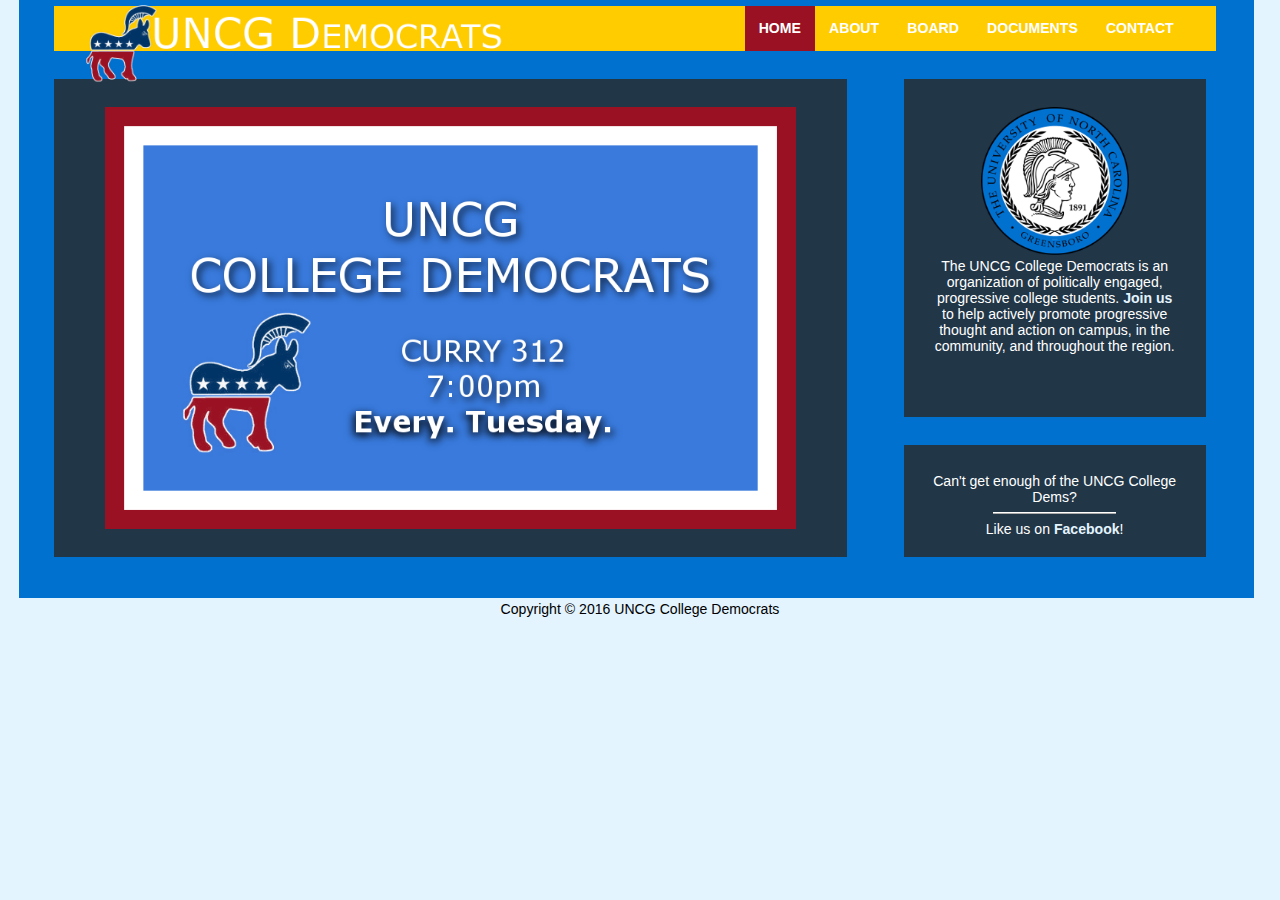
<file: index.html>
<!DOCTYPE html>
<html>
<head>
	<title>UNCG College Democrats</title>
	<link rel="stylesheet" type="text/css" href="stylesheet.css"> 
</head>
<body>

<div id="wrapper">

<ul id="nav">
	<img src="img/logo2.png" class="logo" alt="UNCG College Democrats" title="UNCG College Democrats"/>
	<a href="contact.html"><li>CONTACT</li>	</a>
	<a href="documents.html"><li>DOCUMENTS</li></a>
	<a href="board.html"><li>BOARD</li></a>
	<a href="about.html"><li>ABOUT</li></a>
	<a href="index.html"><li class="active">HOME</li></a>

</ul>
<div class="box1">
<!-- Images must be 900wx550h or larger at same aspect ratio -->
	<img src="img/flier.png" class="splash"/>
	<img src="img/slide1.png" class="splash"/>
	<img src="img/slide2.png" class="splash"/>
	<img src="img/slide3.png" class="splash"/>
</div>

<script>
var myIndex = 0;
carousel();

function carousel() {
    var i;
    var x = document.getElementsByClassName("splash");
    for (i = 0; i < x.length; i++) {
       x[i].style.display = "none";  
    }
    myIndex++;
    if (myIndex > x.length) {myIndex = 1}    
    x[myIndex-1].style.display = "block";  
    setTimeout(carousel, 5000); // Change image every 5 seconds
}
</script>

<div class="box2"><img src="img/mindem.png" class=centeredimg" id="minervalogo"/><br/>The UNCG College Democrats is an organization of politically engaged, progressive college students. <strong><a href="contact.html">Join us</a></strong> to help actively promote progressive thought and action on campus, in the community, and throughout the region.</div>

<div class="box3">Can't get enough of the UNCG College Dems?<hr style="width: 50%;"/>Like us on <strong><a href="https://www.facebook.com/uncgdemocrats/">Facebook</a></strong>!</div>

</div>

<div id="footer">Copyright &copy; 2016 UNCG College Democrats</div>

</body>
</html>
</file>
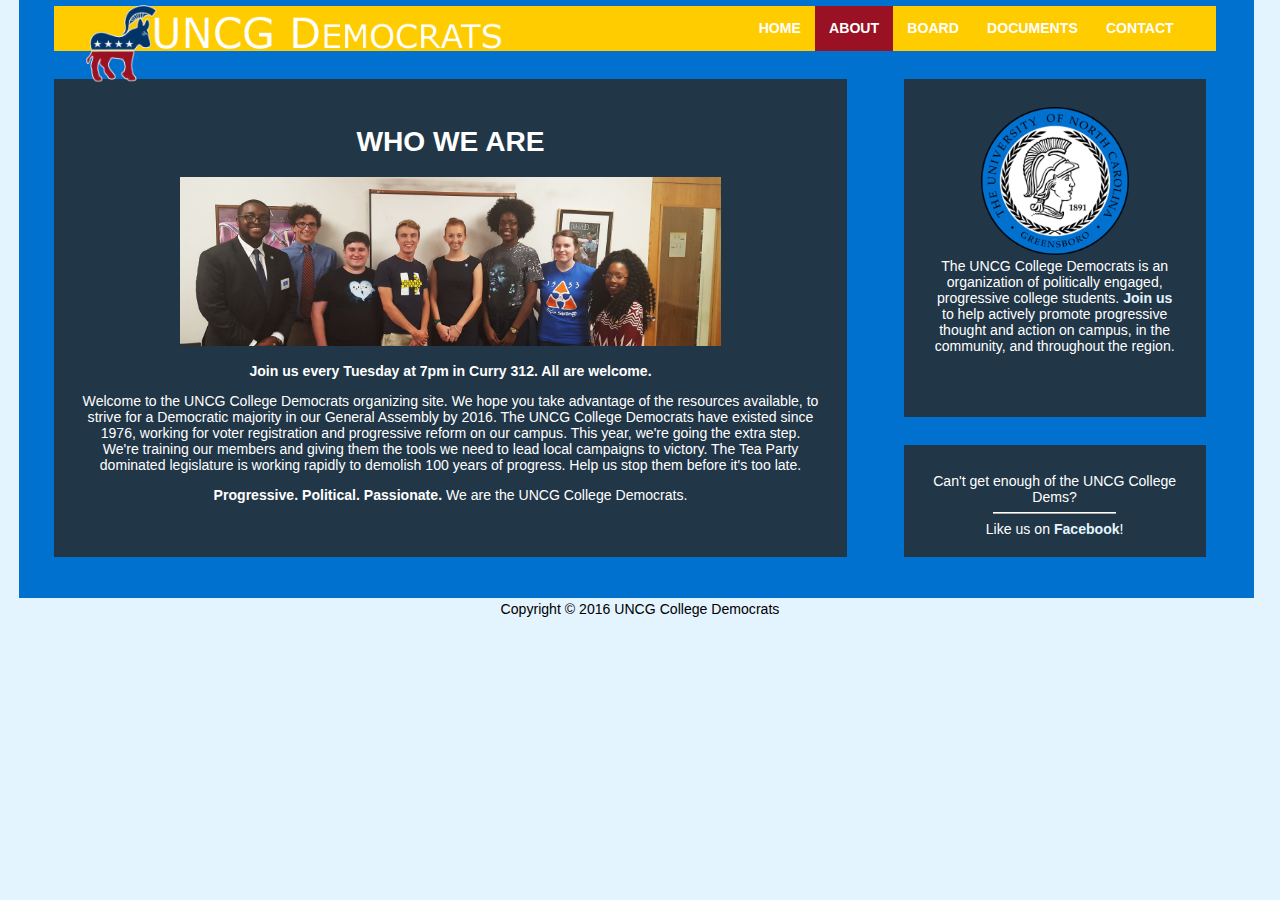
<file: about.html>
<!DOCTYPE html>
<html>
<head>
	<title>UNCG College Democrats</title>
	<link rel="stylesheet" type="text/css" href="stylesheet.css"> 
</head>
<body>

<div id="wrapper">

<ul id="nav">
	<img src="img/logo2.png" class="logo" alt="UNCG College Democrats" title="UNCG College Democrats"/>
	<a href="contact.html"><li>CONTACT</li>	</a>
	<a href="documents.html"><li>DOCUMENTS</li></a>
	<a href="board.html"><li>BOARD</li></a>
	<a href="about.html"><li class="active">ABOUT</li></a>
	<a href="index.html"><li>HOME</li></a>

</ul>
<div class="box1"><h1>WHO WE ARE</h1>

<img class="centeredimg" src="img/about.png" id="aboutpic" />

<p><strong>Join us every Tuesday at 7pm in Curry 312. All are welcome.</strong></p>

<p>Welcome to the UNCG College Democrats organizing site. We hope you take advantage of the resources available, to strive for a Democratic majority in our General Assembly by 2016. The UNCG College Democrats have existed since 1976, working for voter registration and progressive reform on our campus. This year, we're going the extra step. We're training our members and giving them the tools we need to lead local campaigns to victory. The Tea Party dominated legislature is working rapidly to demolish 100 years of progress. Help us stop them before it's too late.</p>

<p><strong>Progressive. Political. Passionate.</strong>  We are the UNCG College Democrats.</p></div>

<div class="box2"><img src="img/mindem.png" class=centeredimg" id="minervalogo"/><br/>The UNCG College Democrats is an organization of politically engaged, progressive college students. <strong><a href="contact.html">Join us</a></strong> to help actively promote progressive thought and action on campus, in the community, and throughout the region.</div>

<div class="box3">Can't get enough of the UNCG College Dems?<hr style="width: 50%;"/>Like us on <strong><a href="https://www.facebook.com/uncgdemocrats/">Facebook</a></strong>!</div>

</div>

<div id="footer">Copyright &copy; 2016 UNCG College Democrats</div>

</body>
</html>
</file>
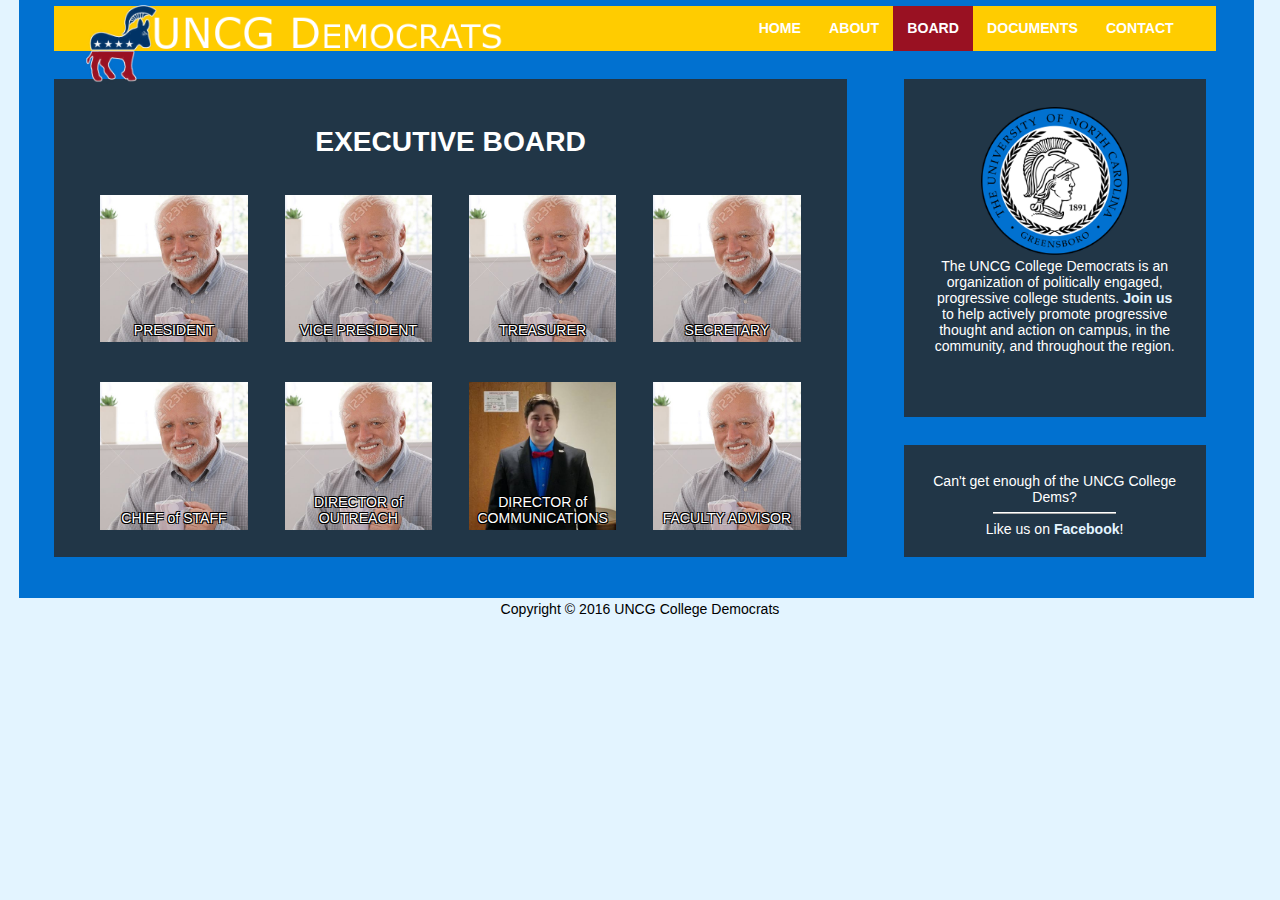
<file: board.html>
<!DOCTYPE html>
<html>
<head>
	<title>UNCG College Democrats</title>
	<link rel="stylesheet" type="text/css" href="stylesheet.css"> 
</head>
<body>

<div id="wrapper">

<ul id="nav">
	<img src="img/logo2.png" class="logo" alt="UNCG College Democrats" title="UNCG College Democrats"/>
	<a href="contact.html"><li>CONTACT</li>	</a>
	<a href="documents.html"><li>DOCUMENTS</li></a>
	<a href="board.html"><li class="active">BOARD</li></a>
	<a href="about.html"><li>ABOUT</li></a>
	<a href="index.html"><li>HOME</li></a>

</ul>
<div class="box1"><h1>EXECUTIVE BOARD</h1>

	<div class="imgholder">

		<a class="boardlink" href="board/president.html"><div class="caption">PRESIDENT</div><img class="boardimg" src="img/president.png"/></a>
		
	</div><div class="imgholder">

		<a class="boardlink" href="board/vicepresident.html"><div class="caption">VICE PRESIDENT</div><img class="boardimg" src="img/vicepresident.png"/></a>
		
	</div><div class="imgholder">

		<a class="boardlink" href="board/treasurer.html"><div class="caption">TREASURER</div><img class="boardimg" src="img/treasurer.png"/></a>
		
	</div><div class="imgholder">

		<a class="boardlink" href="board/secretary.html"><div class="caption">SECRETARY</div><img class="boardimg" src="img/secretary.png"/></a>
		
	</div><div class="imgholder">

		<a class="boardlink" href="board/chiefofstaff.html"><div class="caption">CHIEF of STAFF</div><img class="boardimg" src="img/chiefofstaff.png"/></a>
		
	</div><div class="imgholder">

		<a class="boardlink" href="board/outreach.html"><div class="caption">DIRECTOR of OUTREACH</div><img class="boardimg" src="img/outreach.png"/></a>
		
	</div><div class="imgholder">

		<a class="boardlink" href="board/communications.html"><div class="caption">DIRECTOR of COMMUNICATIONS</div><img class="boardimg" src="img/communications.png"/></a>
		
	</div><div class="imgholder">

		<a class="boardlink" href="board/advisor.html"><div class="caption">FACULTY ADVISOR</div><img class="boardimg" src="img/advisor.png"/></a>
		
	</div>
		
</div>

<div class="box2"><img src="img/mindem.png" class=centeredimg" id="minervalogo"/><br/>The UNCG College Democrats is an organization of politically engaged, progressive college students. <strong><a href="contact.html">Join us</a></strong> to help actively promote progressive thought and action on campus, in the community, and throughout the region.</div>

<div class="box3">Can't get enough of the UNCG College Dems?<hr style="width: 50%;"/>Like us on <strong><a href="https://www.facebook.com/uncgdemocrats/">Facebook</a></strong>!</div>

</div>

<div id="footer">Copyright &copy; 2016 UNCG College Democrats</div>

</body>
</html>
</file>
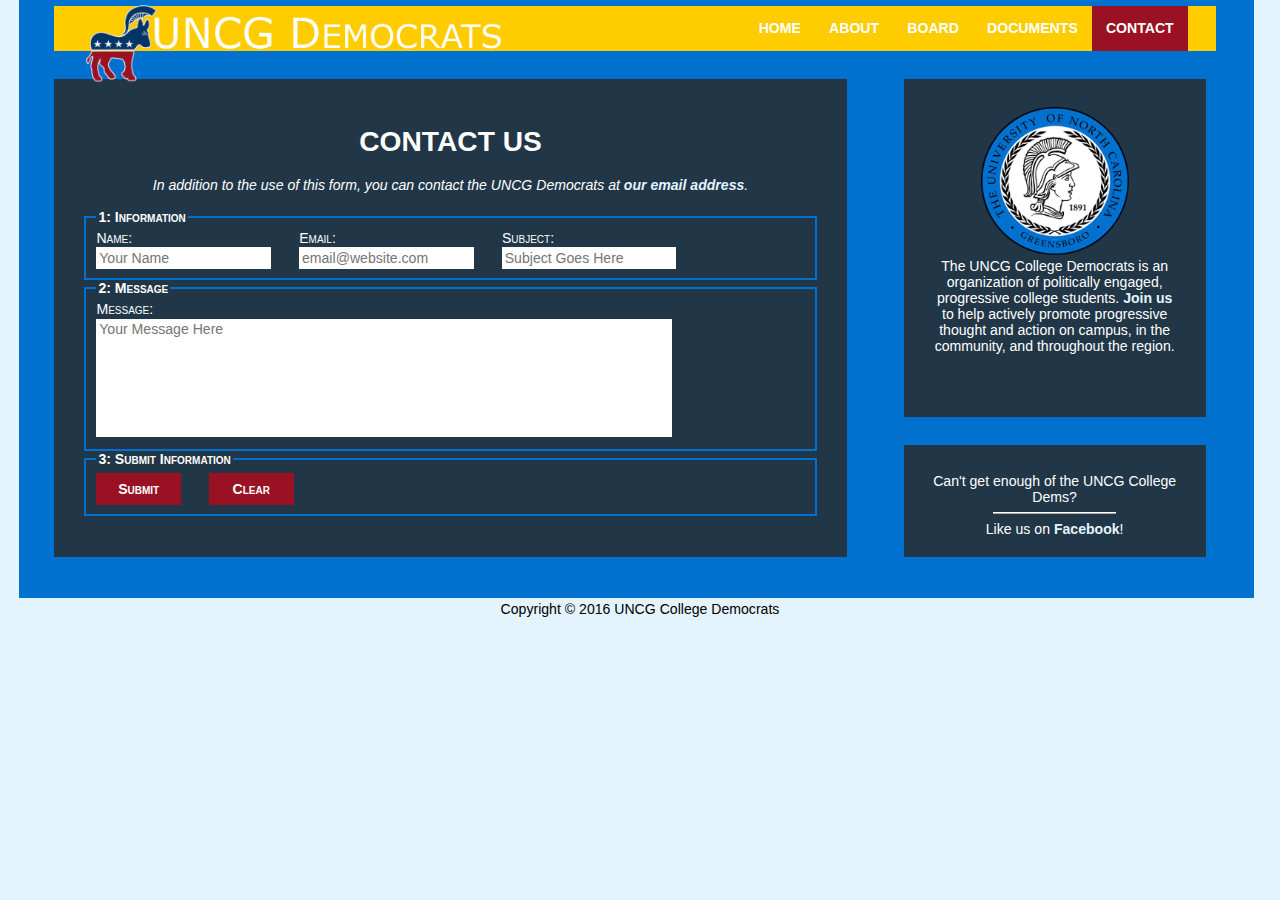
<file: contact.html>
<!DOCTYPE html>
<html>
<head>
	<title>UNCG College Democrats</title>
	<link rel="stylesheet" type="text/css" href="stylesheet.css"> 
</head>
<body>

<div id="wrapper">

<ul id="nav">
	<img src="img/logo2.png" class="logo" alt="UNCG College Democrats" title="UNCG College Democrats"/>
	<a href="contact.html"><li class="active">CONTACT</li>	</a>
	<a href="documents.html"><li>DOCUMENTS</li></a>
	<a href="board.html"><li>BOARD</li></a>
	<a href="about.html"><li>ABOUT</li></a>
	<a href="index.html"><li>HOME</li></a>

</ul>
<div class="box1">

	<h1>CONTACT US</h1>
	
	<div style="font-style: italic;">In addition to the use of this form, you can contact the UNCG Democrats at <strong><a href="mailto:cndetwil@uncg.edu">our email address</a></strong>.<br><br></div>

	<form name="contact" method="post" action="https://formspree.io/cndetwil@uncg.edu">
	
		<fieldset>
		
			<legend>1: Information</legend>
				<label class="nameemail" id="name">
					<span>Name:<br></span>
					<input type="text" name="name" maxlength="30" onfocus="if(this.placeholder == 'Your Name') { this.placeholder = ''; }" onblur="if(this.placeholder == '') { this.placeholder = 'Your Name'; }" placeholder="Your Name">
				</label>
				<label class="nameemail" id="email">
					<span>Email:<br></span>
					<input type="email" name="_replyto" maxlength="30" onfocus="if(this.placeholder == 'email@website.com') { this.placeholder = ''; }" onblur="if(this.placeholder == '') { this.placeholder = 'email@website.com'; }" placeholder="email@website.com">
				</label>
				
				<label class="nameemail" id="subject">
					<span>Subject:<br></span>
					<input type="text" name="_subject" maxlength="45" onfocus="if(this.placeholder == 'Subject Goes Here') { this.placeholder = ''; }" onblur="if(this.placeholder == '') { this.placeholder = 'Subject Goes Here'; }" placeholder="Subject Goes Here">
				</label>
		
		</fieldset>
		<fieldset>
		
			<legend>2: Message</legend>
		
				<label>
					<span>Message:<br></span><textarea onfocus="if(this.placeholder == 'Your Message Here') { this.placeholder = ''; }" onblur="if(this.placeholder == '') { this.placeholder = 'Your Message Here'; }" placeholder="Your Message Here"></textarea>
				</label>
			
		</fieldset>
		<fieldset>
		
			<legend>3: Submit Information</legend>
		
			<input type="submit" class="button" id="submit" value="Submit"><input type="reset" class="button" id="reset" value="Clear">
			
		</fieldset>
		
		<input type="hidden" name="_next" value="contact.html" />
	
	</form>

</div>

<div class="box2"><img src="img/mindem.png" class=centeredimg" id="minervalogo"/><br/>The UNCG College Democrats is an organization of politically engaged, progressive college students. <strong><a href="contact.html">Join us</a></strong> to help actively promote progressive thought and action on campus, in the community, and throughout the region.</div>

<div class="box3">Can't get enough of the UNCG College Dems?<hr style="width: 50%;"/>Like us on <strong><a href="https://www.facebook.com/uncgdemocrats/">Facebook</a></strong>!</div>

</div>

<div id="footer">Copyright &copy; 2016 UNCG College Democrats</div>

</body>
</html>
</file>
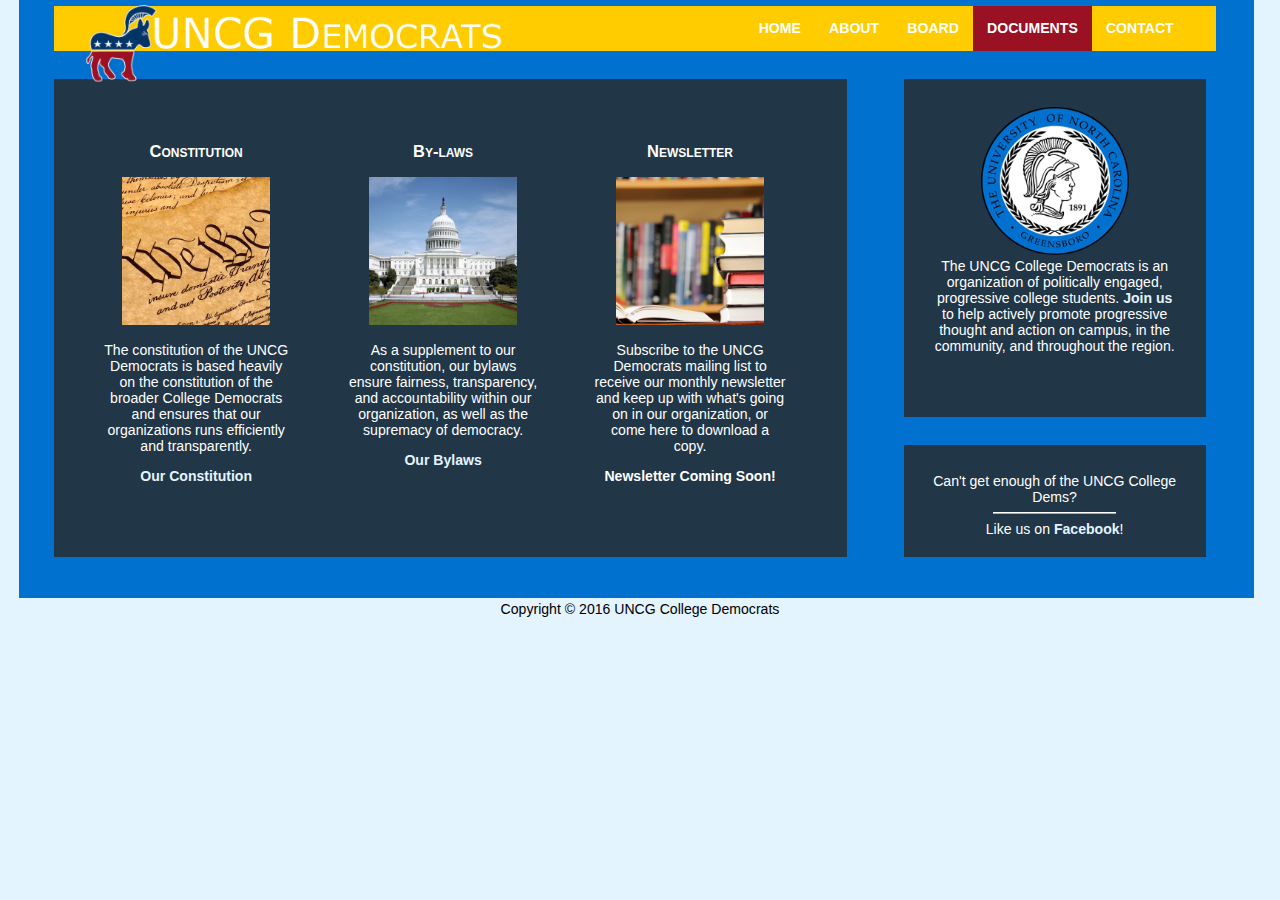
<file: documents.html>
<!DOCTYPE html>
<html>
<head>
	<title>UNCG College Democrats</title>
	<link rel="stylesheet" type="text/css" href="stylesheet.css"> 
</head>
<body>

<div id="wrapper">

<ul id="nav">
	<img src="img/logo2.png" class="logo" alt="UNCG College Democrats" title="UNCG College Democrats"/>
	<a href="contact.html"><li>CONTACT</li>	</a>
	<a href="documents.html"><li class="active">DOCUMENTS</li></a>
	<a href="board.html"><li>BOARD</li></a>
	<a href="about.html"><li>ABOUT</li></a>
	<a href="index.html"><li>HOME</li></a>

</ul>
<div class="box1">

	<div class="doccol" id="colleft">
		<h3>Constitution</h3>
		<img class="centeredimg" id="constitution" src="img/constitution.png"/>
		<p>The constitution of the UNCG Democrats is based heavily on the constitution of the broader College Democrats and ensures that our organizations runs efficiently and transparently.</p>
		<strong><a href="doc/constitution.pdf">Our Constitution</a></strong>
	</div>
	
	<div class="doccol" id="colmid">
		<h3>By-laws</h3>
		<img class="centeredimg" id="bylawimg" src="img/bylaws.png"/>
		<p>As a supplement to our constitution, our bylaws ensure fairness, transparency, and accountability within our organization, as well as the supremacy of democracy.</p>
		<strong><a href="doc/bylaws.pdf">Our Bylaws</a></strong>
	</div>
	
	<div class="doccol" id="colright">
		<h3>Newsletter</h3>
			<img class="centeredimg" id="nletterimg" src="img/newsletter.png"/>
		<p>Subscribe to the UNCG Democrats mailing list to receive our monthly newsletter and keep up with what's going on in our organization, or come here to download a copy.</p>
		<strong><a>Newsletter Coming Soon!</a></strong>
	</div>

</div>

<div class="box2"><img src="img/mindem.png" class=centeredimg" id="minervalogo"/><br/>The UNCG College Democrats is an organization of politically engaged, progressive college students. <strong><a href="contact.html">Join us</a></strong> to help actively promote progressive thought and action on campus, in the community, and throughout the region.</div>

<div class="box3">Can't get enough of the UNCG College Dems?<hr style="width: 50%;"/>Like us on <strong><a href="https://www.facebook.com/uncgdemocrats/">Facebook</a></strong>!</div>

</div>

<div id="footer">Copyright &copy; 2016 UNCG College Democrats</div>

</body>
</html>
</file>
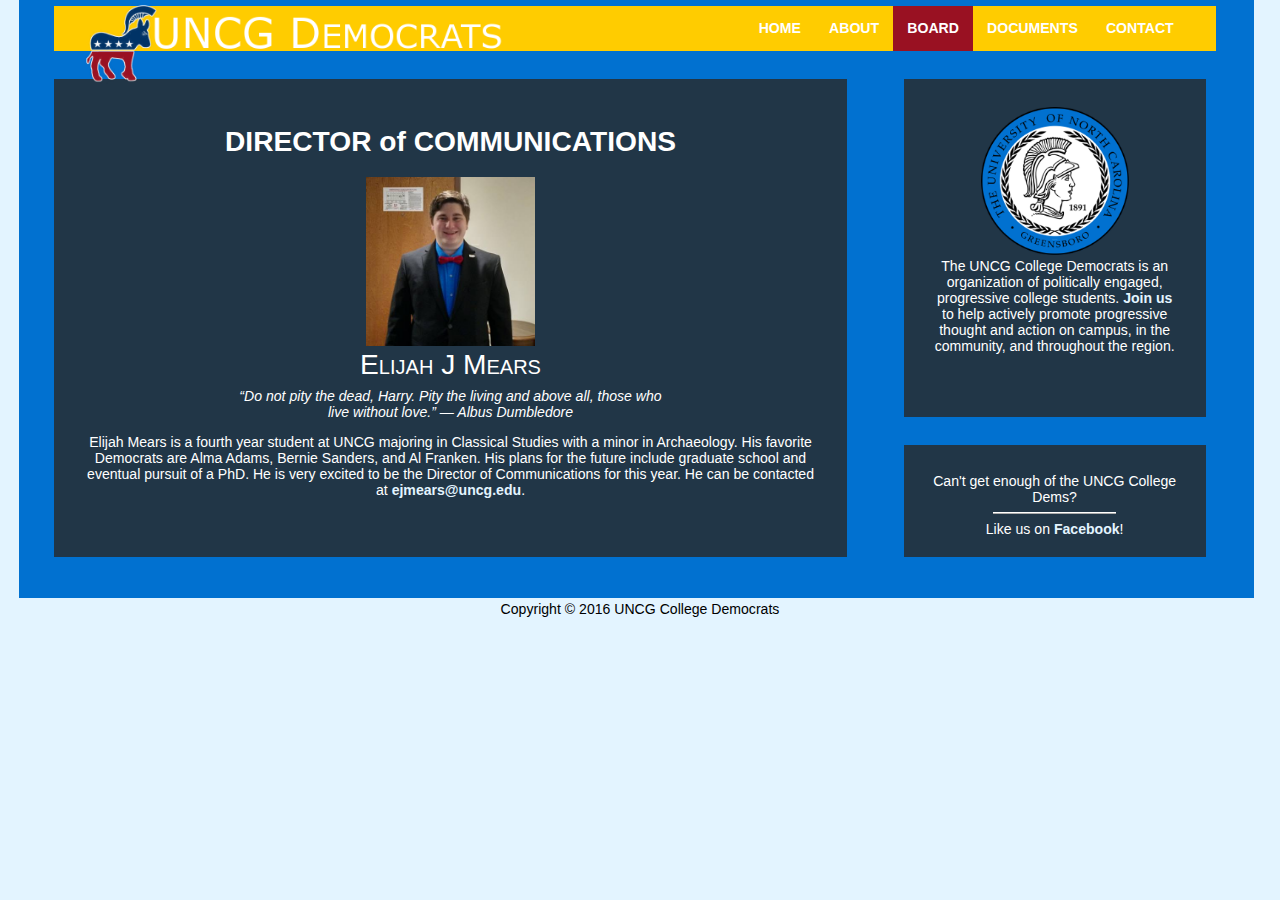
<file: board/communications.html>
<!DOCTYPE html>
<html>
<head>
	<title>UNCG College Democrats</title>
	<link rel="stylesheet" type="text/css" href="../stylesheet.css"> 
</head>
<body>

<div id="wrapper">

<ul id="nav">
	<img src="../img/logo2.png" class="logo" alt="UNCG College Democrats" title="UNCG College Democrats"/>
	<a href="../contact.html"><li>CONTACT</li>	</a>
	<a href="../documents.html"><li>DOCUMENTS</li></a>
	<a href="../board.html"><li class="active">BOARD</li></a>
	<a href="../about.html"><li>ABOUT</li></a>
	<a href="../index.html"><li>HOME</li></a>

</ul>
<div class="box1"><h1>DIRECTOR of COMMUNICATIONS</h1>

<img class="centeredimg" src="../img/communications.png" id="officerimage" />

<span class="officername">Elijah J Mears</span>

<span class="quote">&ldquo;Do not pity the dead, Harry. Pity the living and above all, those who live without love.&rdquo; &mdash; Albus Dumbledore</span>

<p>Elijah Mears is a fourth year student at UNCG majoring in Classical Studies with a minor in Archaeology. His favorite Democrats are Alma Adams, Bernie Sanders, and Al Franken. His plans for the future include graduate school and eventual pursuit of a PhD. He is very excited to be the Director of Communications for this year. He can be contacted at <strong><a href="mailto:ejmears@uncg.edu">ejmears@uncg.edu</a></strong>.</p>

</div>

<div class="box2"><img src="../img/mindem.png" class=centeredimg" id="minervalogo"/><br/>The UNCG College Democrats is an organization of politically engaged, progressive college students. <strong><a href="../contact.html">Join us</a></strong> to help actively promote progressive thought and action on campus, in the community, and throughout the region.</div>

<div class="box3">Can't get enough of the UNCG College Dems?<hr style="width: 50%;"/>Like us on <strong><a href="https://www.facebook.com/uncgdemocrats/">Facebook</a></strong>!</div>

</div>

<div id="footer">Copyright &copy; 2016 UNCG College Democrats</div>

</body>
</html>
</file>
<file: stylesheet.css>
html {
	height: 100%;
	margin: 0 auto;
}

body {
	background-color: #e3f4ff;
	width: 100%;
	height: 100%;
	min-width: 700px;
	min-height: 400px;
	margin: 0 auto;
	font-family: Verdana, sans-serif;
	font-size: 1.1vw;
		}
		
hr {
  border: 0;
  border-top: .2em solid #fff;
  border-style: ridge;
}

h1 {
	font-size: 2em;
}

h2, h3 {
	font-variant: small-caps;
}

a:link {
	color: #e3f4ff;
	text-decoration: none;
}

a:visited {
	color: #e3f4ff;
	text-decoration: none;
}

a:hover {
	color: #ffcc00;
	text-decoration: underline;
}

a:active {
	color: #e3f4ff;
	text-decoration: none;
}

legend {
	font-weight: bold;
	font-variant: small-caps;
	color: #FFF;
}

form {
	font-variant: small-caps;
	text-align: left;
}

fieldset {
	border: .2em #0171d0 solid;
}

input {
	font-family: "Verdana", sans-serif;
	font-size: 1em;
	height: 1.2em;
	width: 12em;
	margin-top: .1em;
	border: 0;
	padding: .2em;
}

input:focus {
		-moz-box-shadow: 0 0 .1em .05em #e3f4ff; 
		-webkit-box-shadow: 0 0 .1em .05em #e3f4ff; 
		box-shadow: 0 0 .1em .05em #e3f4ff;
}

textarea:focus {
		-moz-box-shadow: 0 0 .1em .05em #e3f4ff; 
		-webkit-box-shadow: 0 0 .1em .05em #e3f4ff; 
		box-shadow: 0 0 .1em .05em #e3f4ff;
}

textarea {
	font-family: "Verdana", sans-serif;
	font-size: 1em;
	width: 40.5em;
	height: 8em;
	margin-top: .1em;
	resize: none;
	border: 0;
	padding: .2em;
}

#submit {
	margin-right: 1em;
}

#reset {
	margin-left: 1em;
}

#name {
	margin-right: 1em;
}

#email {
	margin-left: 1em;
	margin-right: 1em;
}

#subject {
	margin-left: 1em;
}
			
#wrapper {
	background-color: #0171d0;
	width: 96%;
	height: 42em;
	position: relative;
	margin-left: 1.5%;
	margin-right: 1.5%;
	padding: .5% 0 0 .5%;
	display: inline-block;
		}
		
#footer {
	width: 50%;
	text-align: center;
	position: relative;
	margin: 0 auto;
	padding-bottom: .66em;
}

#nav {
    list-style-type: none;
    margin: 0 2em 0 2em;
    padding: 0 2em 0 2em;
	width: 90%;
	float: left;
	background-color: #ffcc00;
	text-align: center;
	display: inline-block;
}

#nav li {
    float: right;
	padding: 1em;
	background-color: #ffcc00;
	margin: 0;
}

#nav a {
		display: block;
		text-decoration: none;
		font-weight: bold;
		color: #fff; 
		cursor: default;
}

#nav li:hover {
    background-color: #213647;
}

#nav li.active {
	background-color: #991122;
}

#nav li.active:hover {
	background-color: #213647;
}

.centeredimg {
	margin: 0 auto;
}

.nameemail {
	display: inline;
	float: left;
}

.boardimg {
	width: 100%;
	height: 100%;
}

.boardimg:hover {
		-moz-box-shadow: 0 0 .5em .1em #e3f4ff; 
		-webkit-box-shadow: 0 0 .5em .1em #e3f4ff; 
		box-shadow: 0 0 .5em .1em #e3f4ff;
		cursor: default;
}

.caption:hover + .boardimg {
		-moz-box-shadow: 0 0 .5em .1em #e3f4ff; 
		-webkit-box-shadow: 0 0 .5em .1em #e3f4ff; 
		box-shadow: 0 0 .5em .1em #e3f4ff;
		cursor: default;
}

.splash {
	margin: 0 auto;
	height: 30em;
}

.imgholder .caption {
	position: absolute;
	text-align: center;
	width: 100%;
	bottom: .5em;
}

.imgholder a:link {
	text-decoration: none;
	color: #fff;
	cursor: default;
	text-shadow:
	-1px -1px 0 #000,
	1px -1px 0 #000,
	-1px 1px 0 #000,
	1px 1px 0 #000;
}

.imgholder a:visited {
	text-decoration: none;
	color: #fff;
	cursor: default;
	text-shadow:
	-1px -1px 0 #000,
	1px -1px 0 #000,
	-1px 1px 0 #000,
	1px 1px 0 #000;
}

.imgholder a:hover {
	text-decoration: none;
	color: #fff;
	cursor: default;
	text-shadow:
	-1px -1px 0 #000,
	1px -1px 0 #000,
	-1px 1px 0 #000,
	1px 1px 0 #000;
}

.imgholder a:active {
	text-decoration: none;
	color: #fff;
	cursor: default;
	text-shadow:
	-1px -1px 0 #000,
	1px -1px 0 #000,
	-1px 1px 0 #000,
	1px 1px 0 #000;
}

.imgholder {
	width: 20%;
	margin: 2.5%;
	display: inline;
	float: left;
	position: relative;
}
		
.box1 {
	background-color: #213647;
	color: #FFF;
	float: left;
	padding: 2em 2em 2em 2em;
	margin: 2em 2em 2em 2em;
	display: inline;
	text-align: center;
	width: 60%; 
	height: 30em;
}

.box2 {
	background-color: #213647;
	color: #FFF;
	float: left;
	padding: 2em 2em 2em 2em;
	margin: 2em 2em 2em 2em;
	display: inline;
	text-align: center;
	width: 20%; 
	height: 20em;
}

.box3 {
	background-color: #213647;
	color: #FFF;
	float: left;
	padding: 2em 2em 2em 2em;
	margin: 0em 2em 2em 2em;
	display: inline;
	text-align: center;
	width: 20%; 
	height: 4em;
}

.boxred {
	background-color: #991122;
	color: #FFF;
	float: left;
	padding: 2% 2.5%;
	margin: 2% 2.5%;
	display: inline;
	text-align: center;
}

.button {
	background-color: #991122;
	color: #FFF;
	height: 2.3em;
	width: 6em;
	padding: .4em;
	display: inline;
	text-align: center;
	font-variant: small-caps;
	font-weight: bold;
}

.button:hover {
	background-color: #e51b2d;
	cursor: pointer;
}

.logo {
	display: inline;
	position: absolute;
	left: 5%;
	top: 0;
	height: 6em;
}

.doccol {
	display: inline-block;
	position: relative;
	float: left;
	width: 26%;
	height: 90%;
	color: #FFF;
	text-align: center;
}

.officername {
	display: block;
	font-variant: small-caps;
	font-size: 2em;
	top-padding: .01em;
	bottom-padding: .01em;
}

.quote {
	display: block;
	font-style: italic;
	margin-top: .5em;
	width: 30em;
	margin-right: auto;
	margin-left: auto;
}

#colleft {
	margin: 0 2.5% 0 0;
	padding: 2.5%;
}

#colmid {
	margin: 0;
	padding: 2.5%; 
}

#colright {
	margin: 0 0 0 2.5%;
	padding: 2.5%;
}

#minervalogo {
	height: 10.5em;
}

#aboutpic {
	height: 12em;
}

#constitution {
	height: 10.5em;
}

#bylawimg {
	height: 10.5em;
}

#nletterimg {
	height: 10.5em;
}

#officerimage {
	height: 12em;
}

#404pic {
	height: 5em;
}
</file>
